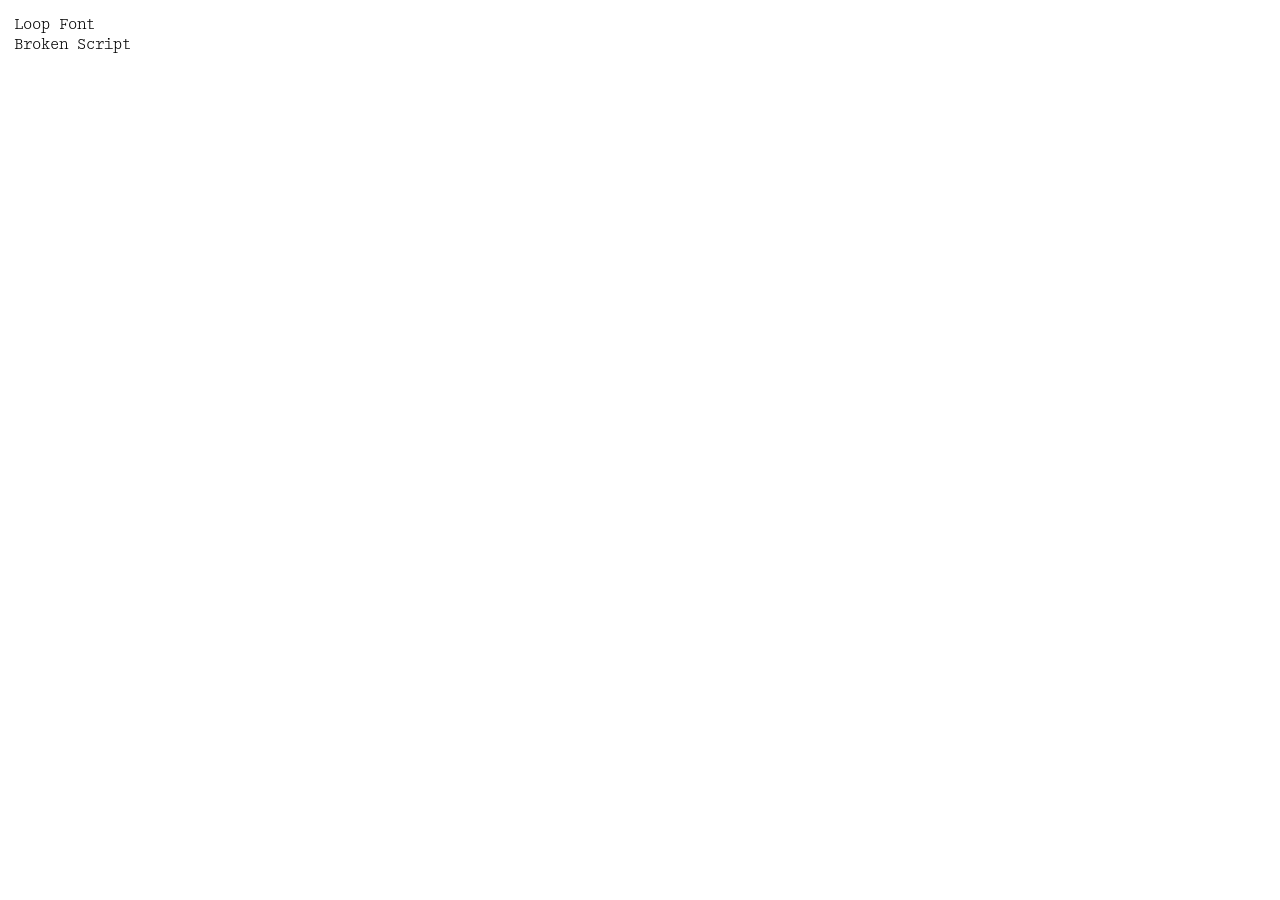
<file: index.html>
<!DOCTYPE html>
<html lang="en">
<head>
  <meta charset="UTF-8" />
  <meta name="viewport" content="width=device-width, initial-scale=1.0" />
  <title>Font Links</title>
  <style>
    @font-face {
      font-family: "OOArketa";
      src: url("OOArketa-Regular.woff2") format("woff2"),
           url("OOArketa-Regular.woff") format("woff");
      font-weight: 400;
      font-style: normal;
      font-display: swap;
    }

    body {
      margin: 0;
      font-family: "OOArketa", serif;
    }

    .links {
      position: absolute;
      top: 0;
      left: 0;
      padding: 14px;
      font-size: 0.9rem;
      line-height: 1.4;
    }

    .links a {
      display: block;
      color: inherit;
      text-decoration: none;
    }

    .links a:hover {
      text-decoration: underline;
    }
  </style>
</head>
<body>
  <div class="links">
   <a href="/loop-font/">Loop Font</a>
    <a href="/broken-script/">Broken Script</a>
  </div>
</body>
</html>
</file>
